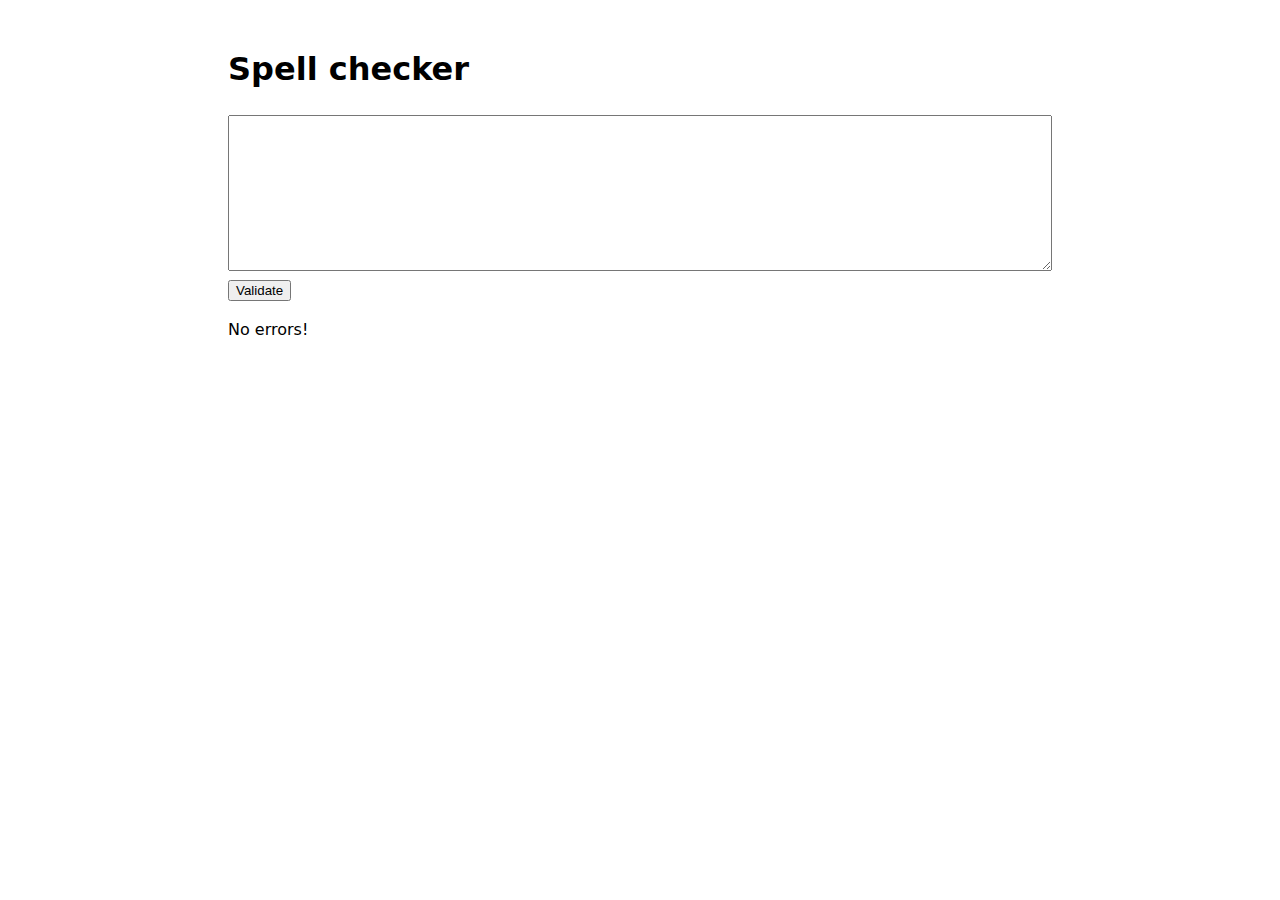
<file: static/overleaf-demo/index.html>
<!DOCTYPE html>
<html lang="en">
	<head>
		<meta charset="UTF-8" />
		<link rel="icon" type="image/svg+xml" href="./vite.svg" />
		<link href='https://fonts.cdnfonts.com/css/atkinson-hyperlegible' rel='stylesheet'>
		<meta name="viewport" content="width=device-width, initial-scale=1.0" />
		<meta name="color-scheme" content="light dark" />
		<title>Spell checker</title>
		<script type="module" crossorigin src="./assets/index-d1da8043.js"></script>
		<link rel="stylesheet" href="./assets/index-eacc3c15.css">
	</head>
	<body>
		<div id="app"></div>
		
	</body>
</html>
</file>
<file: static/overleaf-demo/assets/index-eacc3c15.css>
.validated-text{white-space:pre-line}.fragment-incorrect{font-weight:700;color:red}:root{font-family:system-ui,Atkinson Hyperlegible,sans-serif;line-height:1.5;font-weight:400;font-synthesis:none;text-rendering:optimizeLegibility;-webkit-font-smoothing:antialiased;-moz-osx-font-smoothing:grayscale;-webkit-text-size-adjust:100%}body{padding:1rem;display:flex;align-items:center}#app{max-width:1280px;margin:0 auto}img{margin-bottom:1.5rem}img:hover{filter:drop-shadow(0 0 2em #673ab8aa)}
</file>
